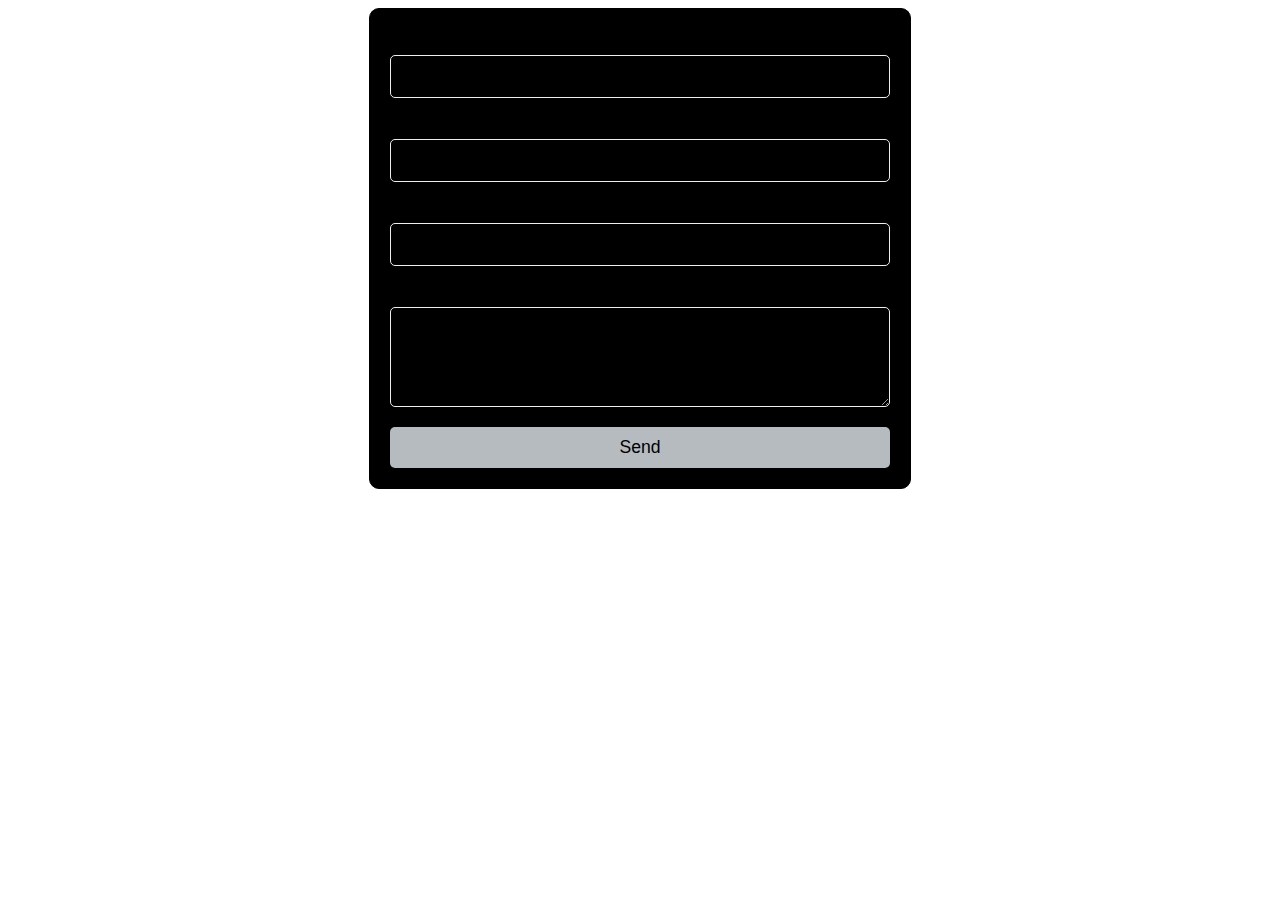
<file: forms.html>
<!DOCTYPE html>
<html lang="en">
<head>
    <meta charset="UTF-8">
    <meta name="viewport" content="width=device-width, initial-scale=1.0">
    <title>Document</title>
    <link rel="stylesheet" href="/assets/css/form.css">
</head>
<body>
    <form class="hello" action="https://formspree.io/f/xwpeqppk" method="POST">
        <label>
          Your name:
          <input type="text" name="name" required>
        </label>
        <label>
          Your address:
          <input type="text" name="address" required>
        </label>
        <label>
          Your email:
          <input type="email" name="email" required>
        </label>
        <label>
          Your message:
          <textarea name="message" required></textarea>
        </label>
        <button type="submit">Send</button>
      </form>
</body>
</html>
</file>
<file: assets/css/form.css>
.hello {
    max-width: 500px;
    margin: 0 auto;
    padding: 20px;
    border: 1px solid #000000;
    border-radius: 10px;
    background-color: #000000;
  }
  
  .hello label {
    display: block;
    margin-bottom: 15px;
    font-weight: bold;
    font-size: 1.1em;
  }
  
  .hello input[type="text"],
  .hello input[type="email"],
  .hello textarea {
    width: 100%;
    padding: 10px;
    margin-top: 5px;
    border: 1px solid #f1eded;
    border-radius: 5px;
    font-size: 1em;
    box-sizing: border-box;
    background: transparent;
  }
  
  .hello textarea {
    height: 100px;
    resize: vertical;
  }
  
  .hello button {
    width: 100%;
    padding: 10px;
    background-color: #b6bbc0;
    color: rgb(0, 0, 0);
    border: none;
    border-radius: 5px;
    font-size: 1.1em;
    cursor: pointer;
  }
  
  .hello button:hover {
    background-color: #0056b3;
  }
</file>
